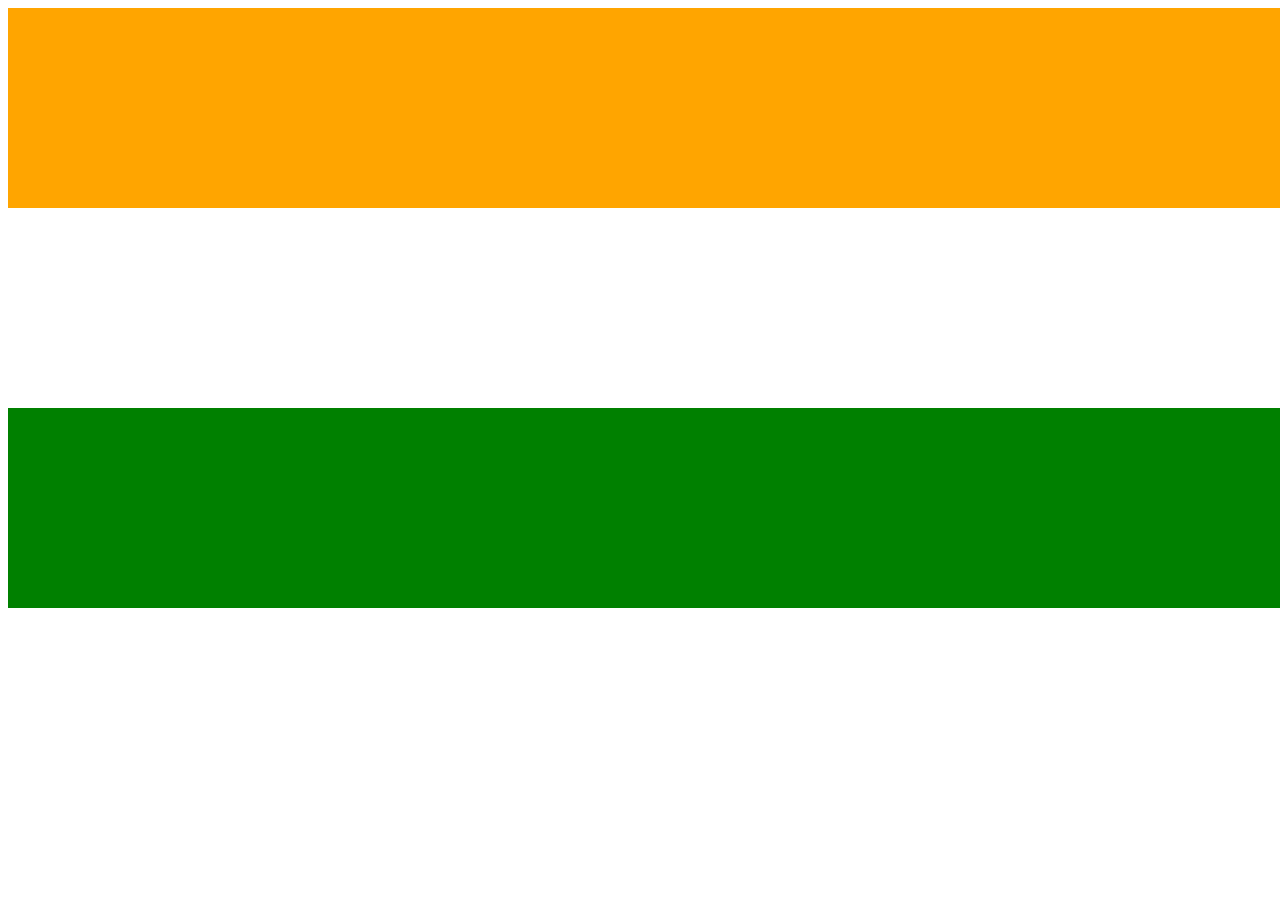
<file: flexbox.html>
<!DOCTYPE html>
<html lang="en">
<head>
    <meta charset="UTF-8">
    <meta name="viewport" content="width=device-width, initial-scale=1.0">
    <title>Document</title>
    <link rel="stylesheet" href="flexbox.css">
</head>
<body>
    <div class="container">
        <div class="one"></div>
        <div class="two"></div>
        <div class="three"></div>
    </div>
</body>
</html>
</file>
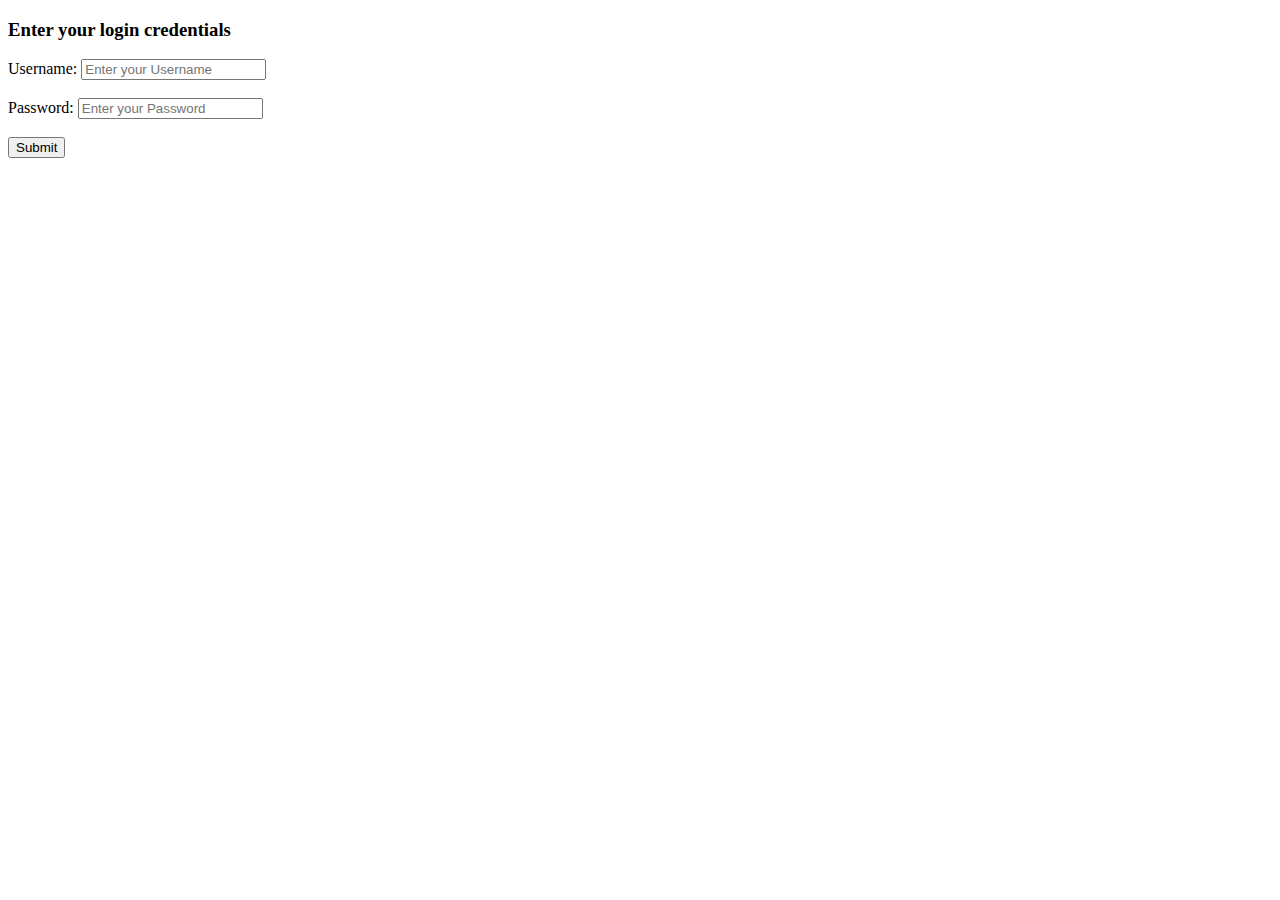
<file: login.html>
<!DOCTYPE html>
<html>

<head>
    <title>HTML Login Form</title>
</head>

<body>
    <div class="main">
        <h3>Enter your login credentials</h3>

        <form action="">
            <label for="first">
                Username:
            </label>
            <input type="text" id="first" name="first" 
                placeholder="Enter your Username" required><br><br>

            <label for="password">
                Password:
            </label>
            <input type="password" id="password" name="password" 
                placeholder="Enter your Password" required><br><br>

            <div class="wrap">
                <button type="submit">
                    Submit
                </button>
            </div>
        </form>
    </div>
</body>
</html>
</file>
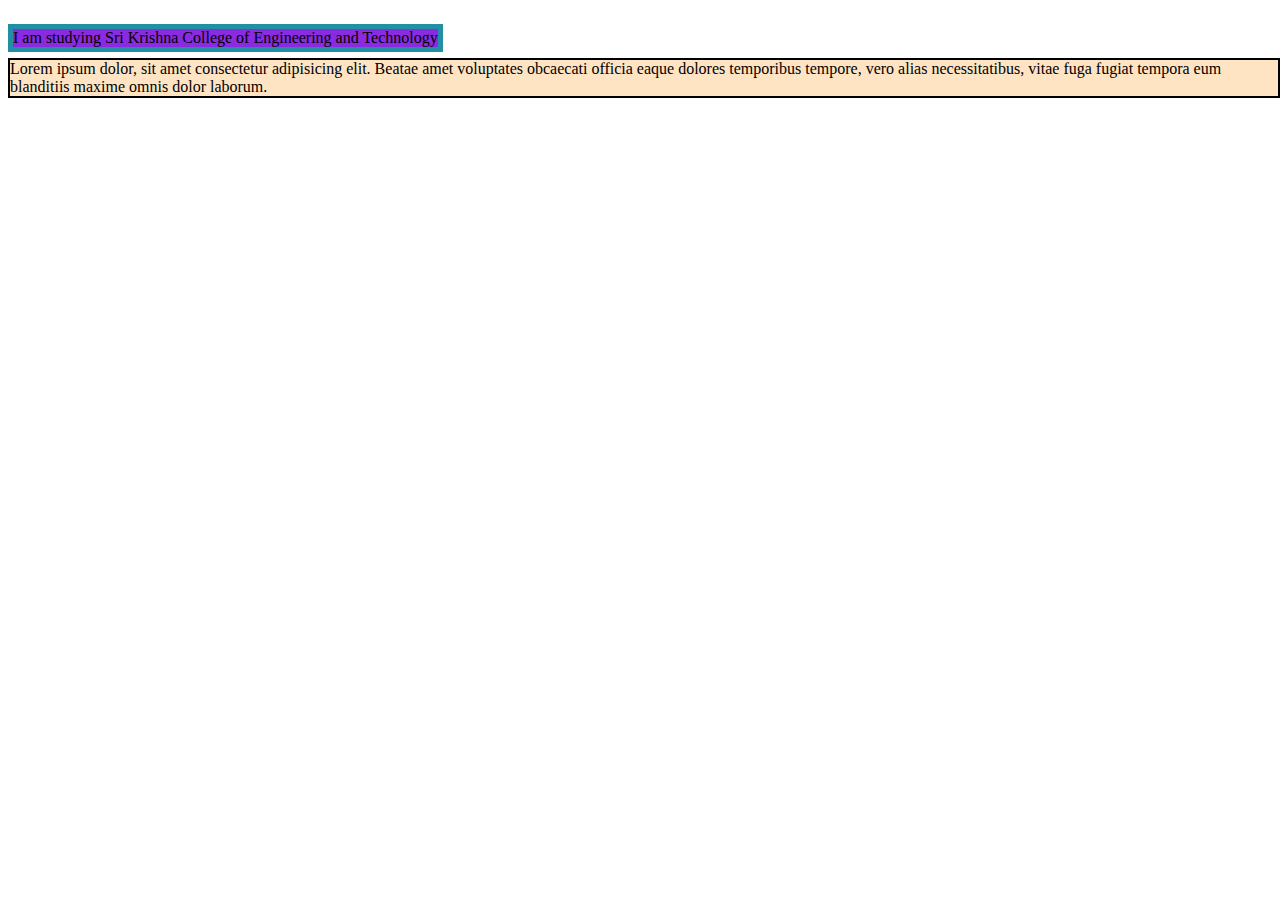
<file: position.html>
<!DOCTYPE html>
<html lang="en">
<head>
    <link rel="stylesheet" href="position.css">
    <meta charset="UTF-8">
    <meta name="viewport" content="width=device-width, initial-scale=1.0">
    <title>Document</title>
</head>
<body>
    <p class="Document">Lorem ipsum dolor, sit amet consectetur adipisicing elit. Beatae amet voluptates obcaecati officia eaque dolores temporibus tempore, vero alias necessitatibus, vitae fuga fugiat tempora eum blanditiis maxime omnis dolor laborum.</p>
    <p class="Myself">I am studying Sri Krishna College of Engineering and Technology</p>
</body>
</html>
</file>
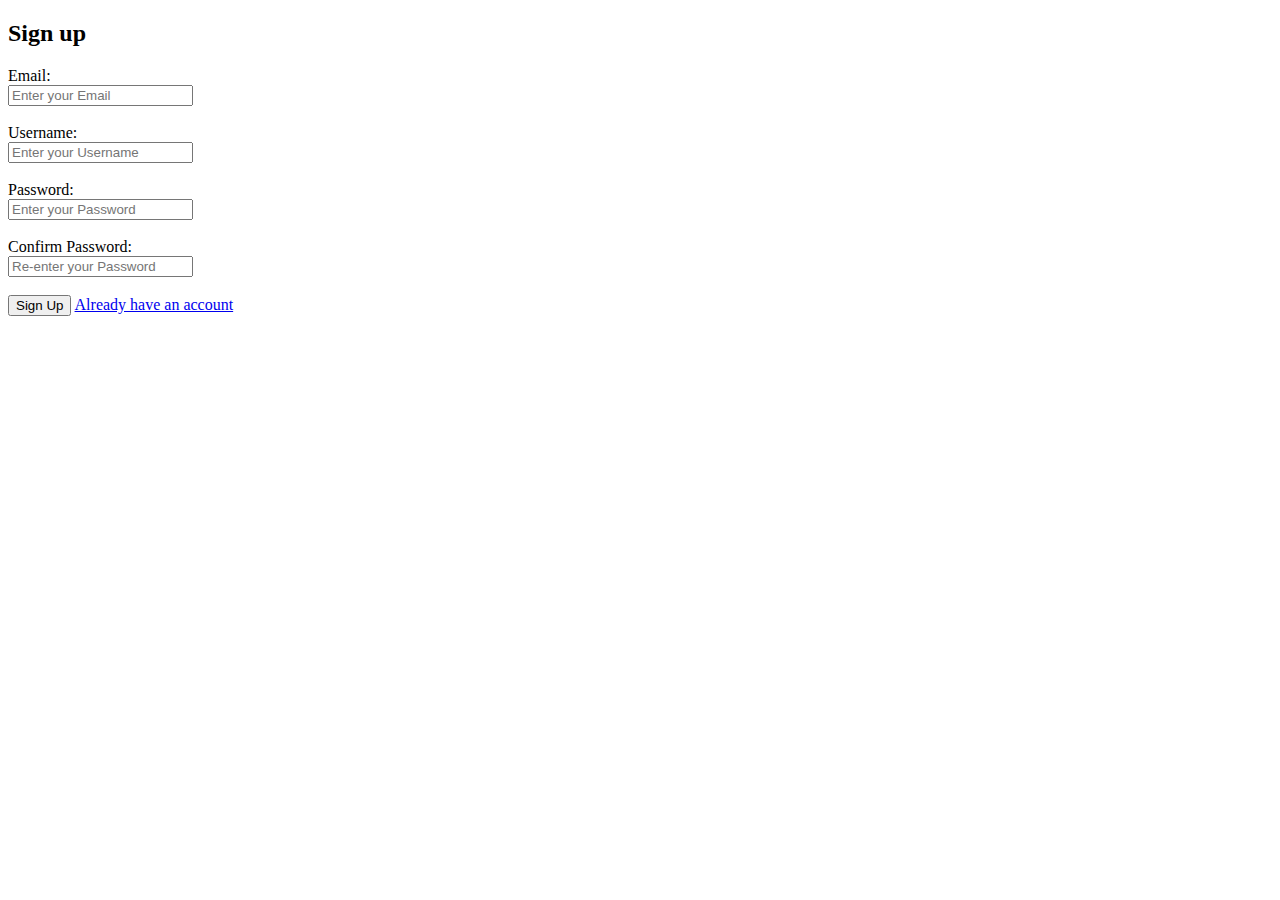
<file: signup.html>
<!DOCTYPE html>
<html lang="en">
<head>
    <meta charset="UTF-8">
    <meta name="viewport" content="width=device-width, initial-scale=1.0">
    <title>Sign Up Form</title>
</head>
<body>
    <h2>Sign up</h2>
    <form action="">
        <label for="email">Email:</label><br>
        <input type="email" id="email" name="email" placeholder="Enter your Email" required><br><br>

        <label for="username">Username:</label><br>
        <input type="text" id="username" name="username" placeholder="Enter your Username" required><br><br>

        <label for="password">Password:</label><br>
        <input type="password" id="password" name="password" placeholder="Enter your Password" required><br><br>

        <label for="confirm-password">Confirm Password:</label><br>
        <input type="password" id="confirm-password" name="confirm-password" placeholder="Re-enter your Password" required><br><br>

        <button type="submit">Sign Up</button>
        <a href="C:\Users\kgrid\OneDrive\Desktop\MERN\login.html">Already have an account</a>
    </form>
</body>
</html>
</file>
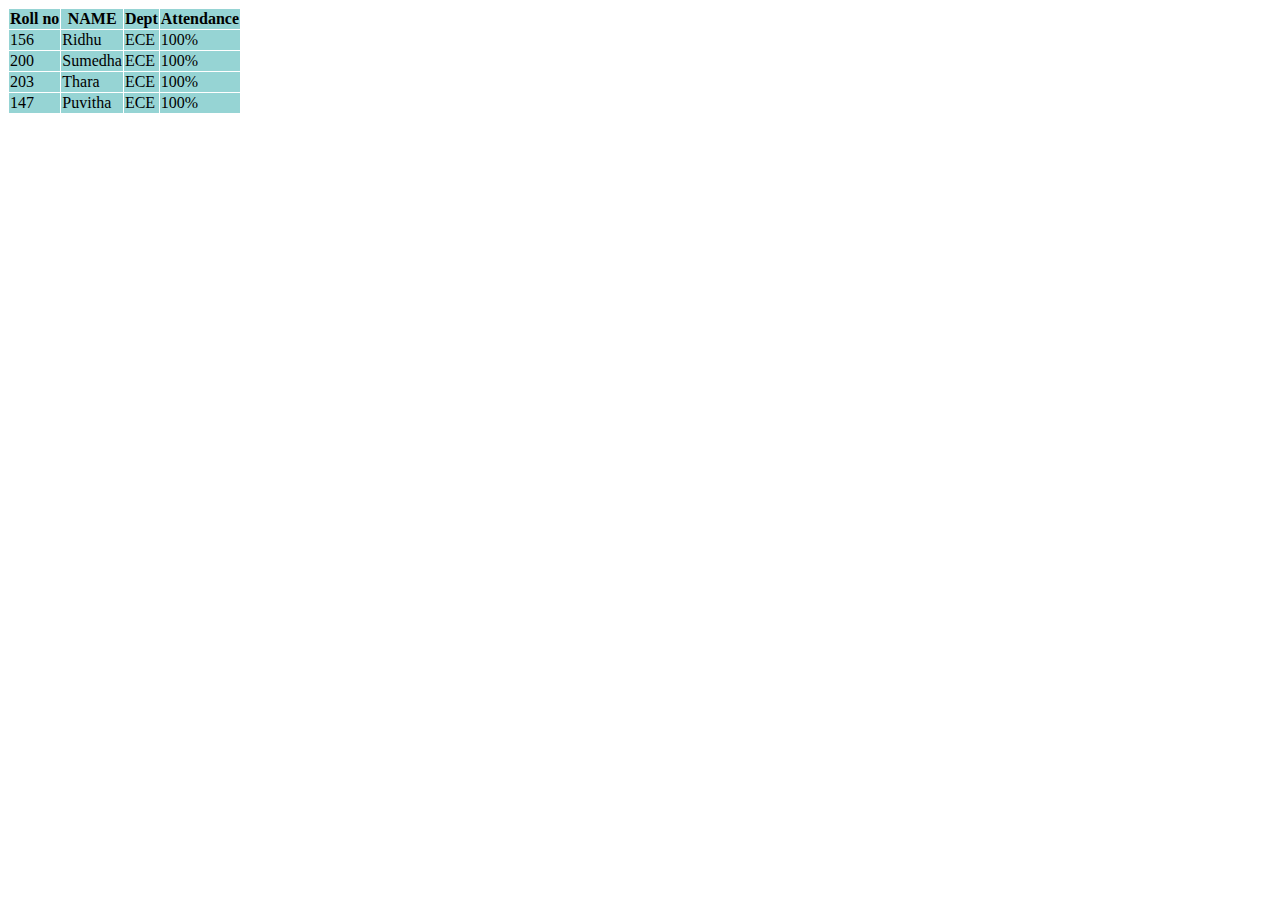
<file: table.html>
<!DOCTYPE html>
<html lang="en">
<head>
    <meta charset="UTF-8">
    <meta name="viewport" content="width=<device-width>, initial-scale=1.0">
    <title>Document</title>
    <style>
        table, th, td {
  border: 1px solid white;
  border-collapse: collapse;
}
th, td {
  background-color: #96D4D4;
}

    </style>
</head>
<body>
    <table>
        <tr>
            <th>Roll no</th>
            <th>NAME</th>
            <th>Dept</th>
            <th>Attendance</th>
        </tr>
        <tr>
            <td>156</td>
            <td>Ridhu</td>
            <td>ECE</td>
            <td>100%</td>
        </tr>
        <tr>
            <td>200</td>
            <td>Sumedha</td>
            <td>ECE</td>
            <td>100%</td>
        </tr>
        <tr>
            <td>203</td>
            <td>Thara</td>
            <td>ECE</td>
            <td>100%</td>
        </tr>
        <tr>
            <td>147</td>
            <td>Puvitha</td>
            <td>ECE</td>
            <td>100%</td>
        </tr>
    </table>
</body>
</html>
</file>
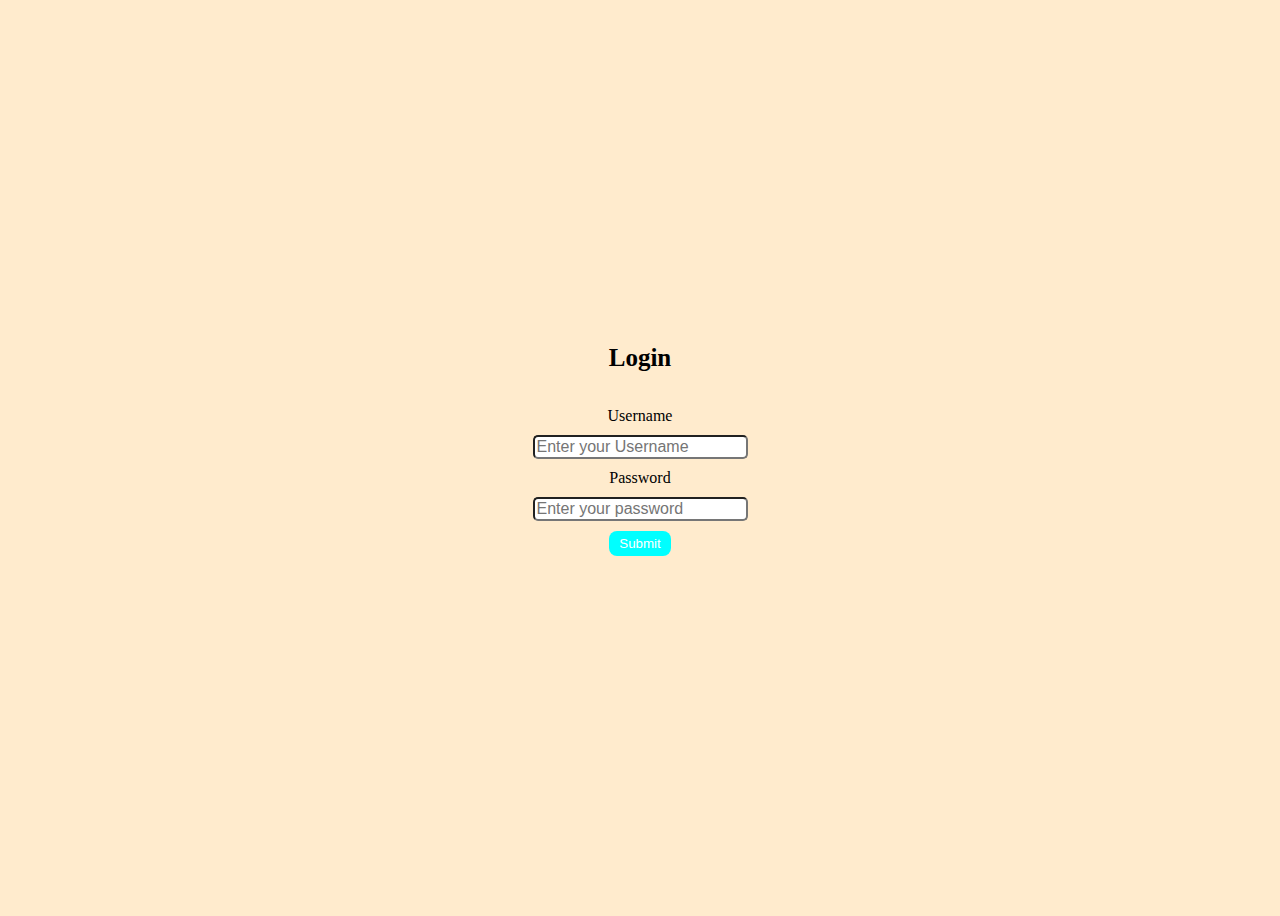
<file: Frontend/frontend/loginpage.html>
<!DOCTYPE html>
<html lang="en">
<head>
    <meta charset="UTF-8">
    <meta name="viewport" content="width=device-width, initial-scale=1.0">
    <title>Document</title>
    <link rel="stylesheet" href="loginpage.css">
    <script src="loginpage.js"></script>
</head>
<body>
    <div class="container">
        <h3 >Login</h3>
        <label for="username">Username</label>
        <input type="text" id="user" placeholder="Enter your Username">
        <label for="password">Password</label>
        <input type="text" id="pass" placeholder="Enter your password">
        <button type="button" class="submit" onclick="handleLogin()">Submit</button>
        <p id="error"></p>
    </div>
</body>
</html>
</file>
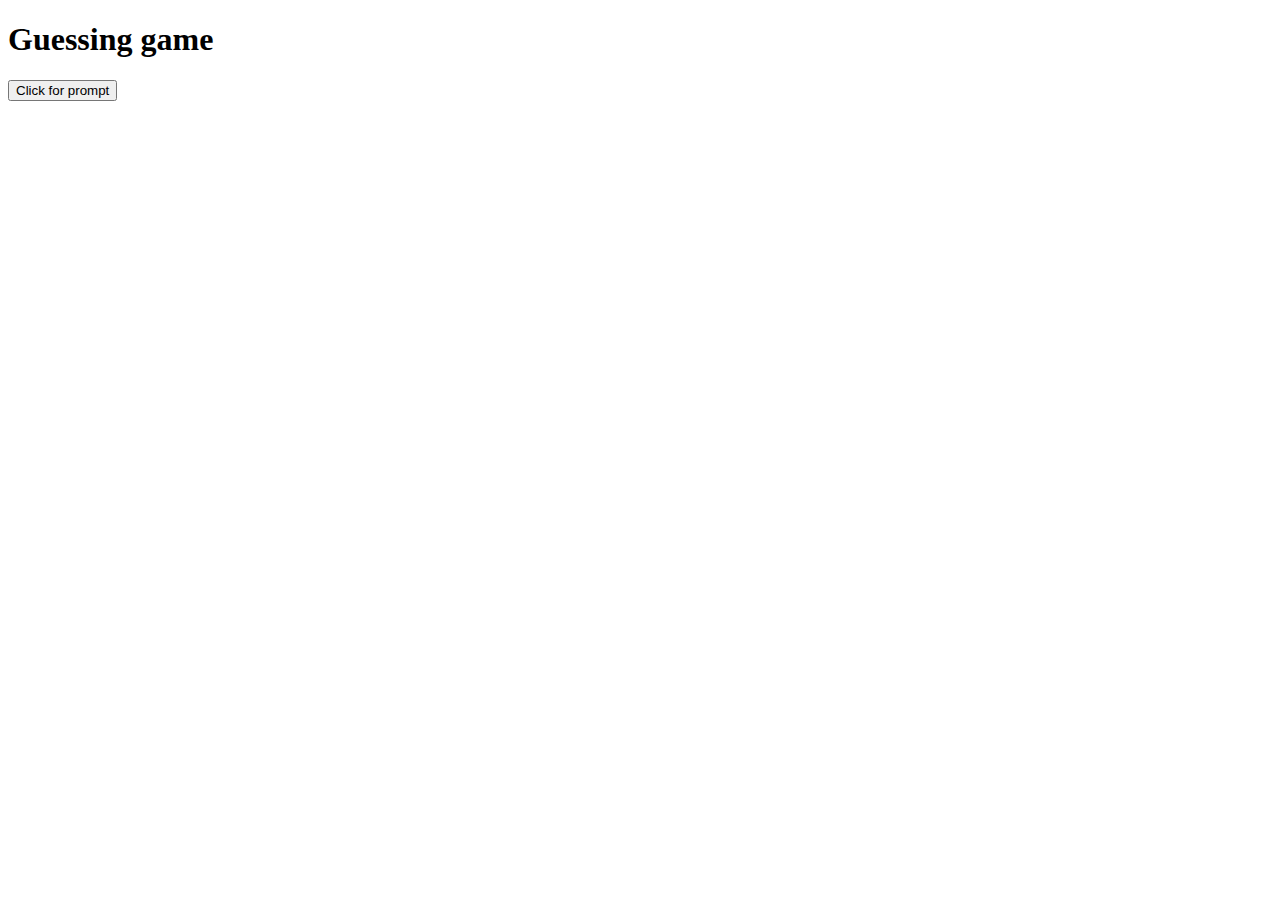
<file: Frontend/frontend/prompt.html>
<!DOCTYPE html>
<html lang="en">
<head>
    <meta charset="UTF-8">
    <meta name="viewport" content="width=device-width, initial-scale=1.0">
    <title>Document</title>
</head>
<body>
    <h1>Guessing game</h1>
    <button onclick="guessNumber()">Click for prompt</button>
    <script>
        function guessNumber(){

            const randomNumber=Math.floor(Math.random()*100)+1;
            let guess;
            let attempts=0;
            do{
                guess=prompt("guess the number between 1 and 100")
                guess=Number(guess)
            }
        }
    </script>
</body>
</html>
</file>
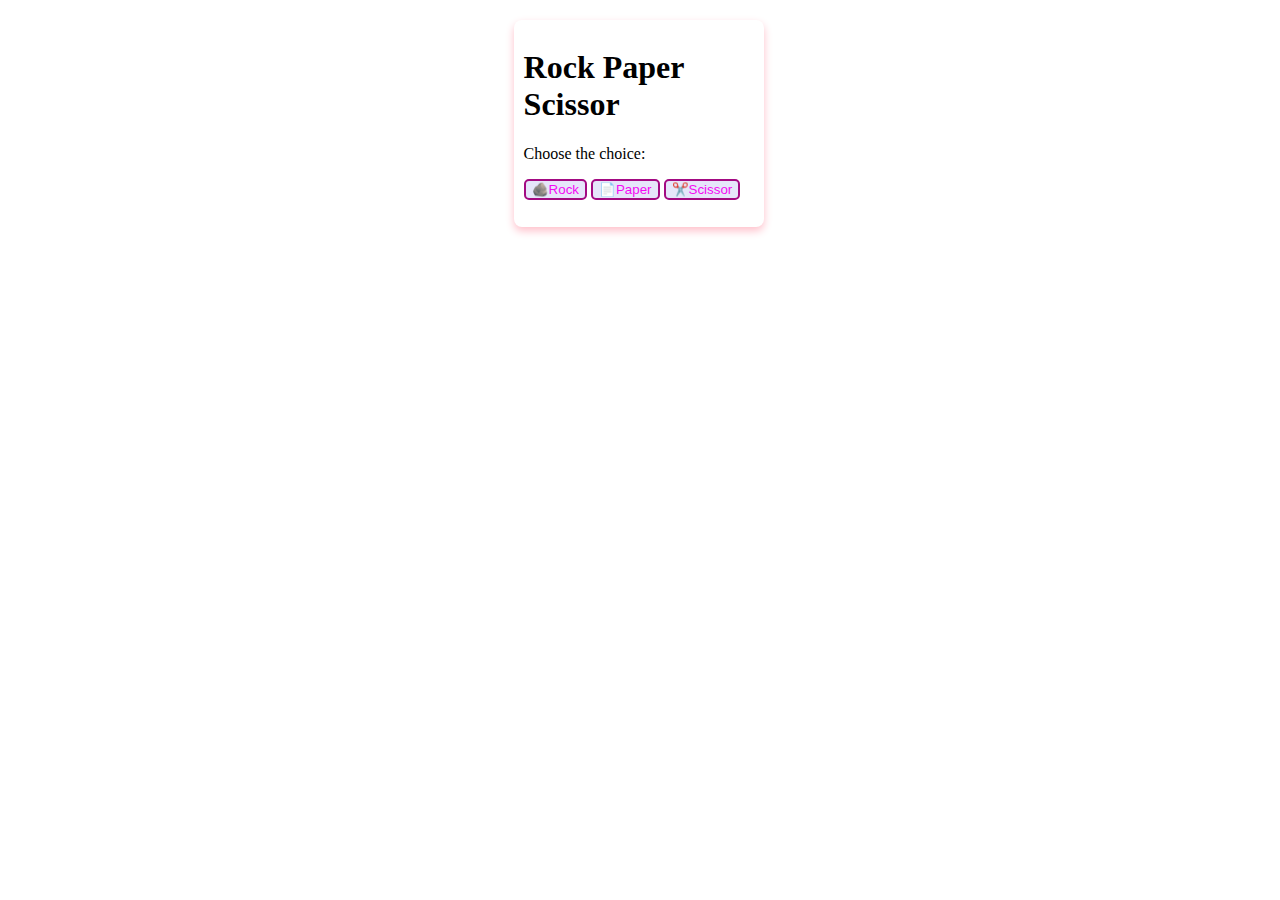
<file: Frontend/frontend/rock.html>
<!DOCTYPE html>
<html lang="en">
<head>
    <meta charset="UTF-8">
    <meta name="viewport" content="width=device-width, initial-scale=1.0">
    <title>Rock Paper Scissor</title>
    <link rel="stylesheet" href="rock.css">
</head>
<body>
    <div class="container">
        <h1>Rock Paper Scissor</h1>
        <p>Choose the choice:</p>
        <button class="btn" onclick="play('Rock')">🪨Rock</button>
        <button class="btn" onclick="play('Paper')">📄Paper</button>
        <button class="btn" onclick="play('Scissor')">✂️Scissor</button>
        <h3 id="result"></h3>
    </div>
    <script>
        let arr=["Rock","Paper","Scissor"]
        const computerChoice=arr[Math.floor(Math.random()*arr.length)]
        function play(userChoice){
            let result = (computerChoice===userChoice)?"It's a Draw":
            ((computerChoice==="Rock" && userChoice==="Paper")||
            (computerChoice==="Paper" && userChoice==="Scissor")||
            (computerChoice==="Scissor" && userChoice==="Rock"))?
            "🥳You won " :"👎You lose"
            document.getElementById("result").innerText = result
        }
    </script>
</body>
</html>
</file>
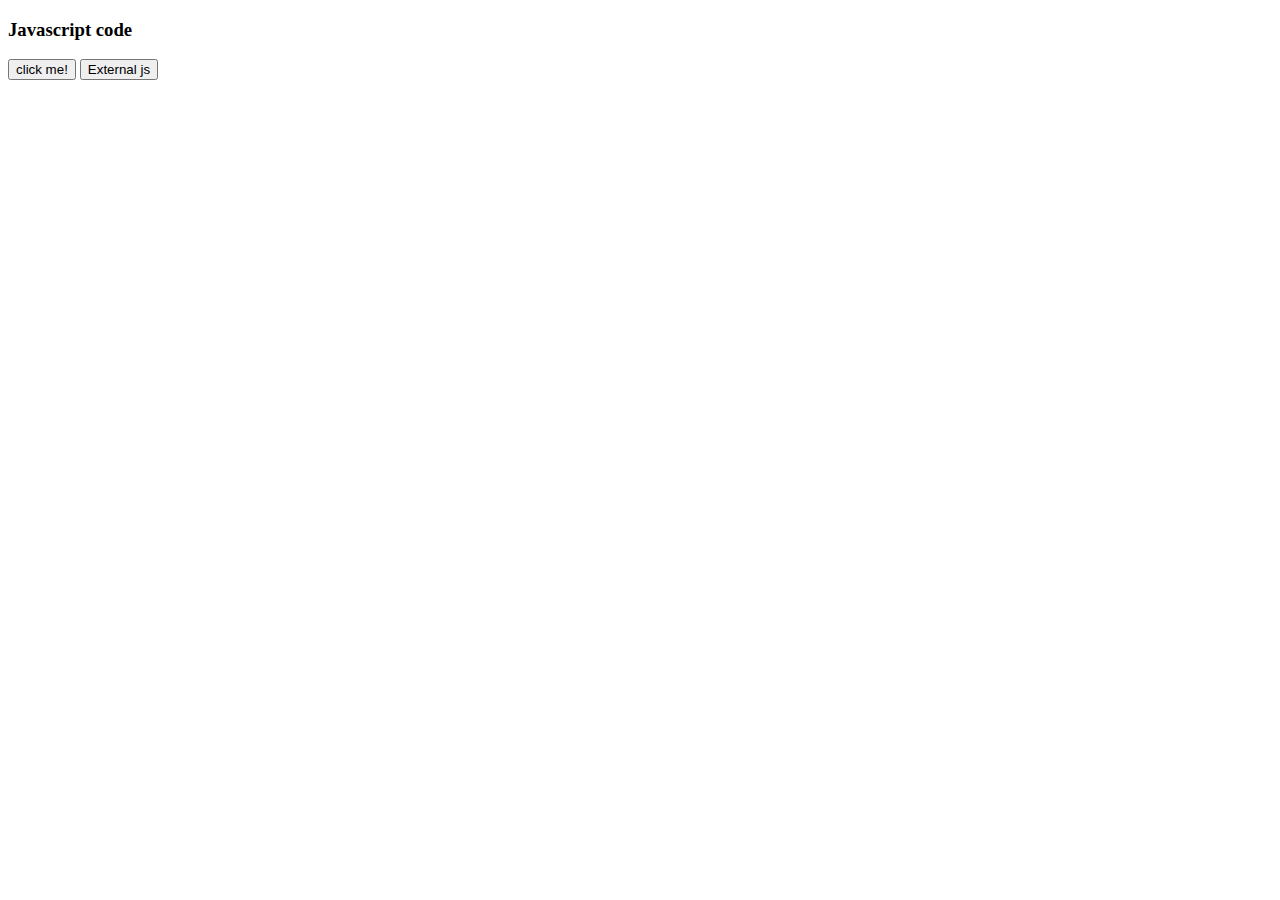
<file: Frontend/frontend/script.html>
<!DOCTYPE html>
<html lang="en">
<head>
    <meta charset="UTF-8">
    <meta name="viewport" content="width=device-width, initial-scale=1.0">
    <title>Java Script</title>
</head>
<body>
    <h3 id="ex">Javascript code</h3>
    <button type="button" onclick="example()">
        click me!
    </button>
    <button type="button" onclick="example2()">
        External js
    </button>
    <script>
        function example(){
            document.getElementById('ex').
            innerHTML='Hi from internal js'
        }
    </script>
    <script>
        function example2(){
            document.getElementById('ex').
            innerHTML='Back to home page'
        }
    </script>
</body>
</html>
</file>
<file: flexbox.css>
.container{

}
.one{
    
    background-color: orange;
    height: 200px;
    width: 100vw;
}
.two{
   
    background-color: white;
    height: 200px;
    width: 100vw;
}   
.three{
   
    background-color: green;
    height: 200px;
    width: 100vw;
}
</file>
<file: position.css>
body
{

}
.Document{
    background-color: bisque;
    border: 2px solid black;
    position:absolute;
    margin-top: 50px;
}
.Myself{
    background-color: blueviolet;
    border: 5px solid rgb(34, 143, 164);
    position:absolute;
}
</file>
<file: Frontend/frontend/loginpage.css>
body
{
    background-color:blanchedalmond;
}
h3
{
    font-size: 25px;        
}
.container
{
    display: flex;
    flex-direction: column;
    justify-content: center;
    align-items: center;
    gap: 10px;
    height: 100vh;
}
input
{
    border-radius: 5px;
    font-size: medium;
}
#error
{
    color: red;
    font-weight: bold;
}
.submit
{
    background-color: aqua;
    border-radius: px;
    color: white;
    padding: 5px 10px;
    border-radius: 8px;
    border: none;
}
</file>
<file: Frontend/frontend/rock.css>
.container
{
    margin-top: 20px;
    box-shadow: 0px 4px 8px pink;
    border-radius: 8px;
    padding: 8px 10px;
    width: 18vw;
    margin-left: 40%;
}
.btn
{
    background-color: lavender;
    border-radius: 5px;
    color: rgb(244, 10, 244);
    border: 2px solid rgb(163, 10, 130);
}
</file>
